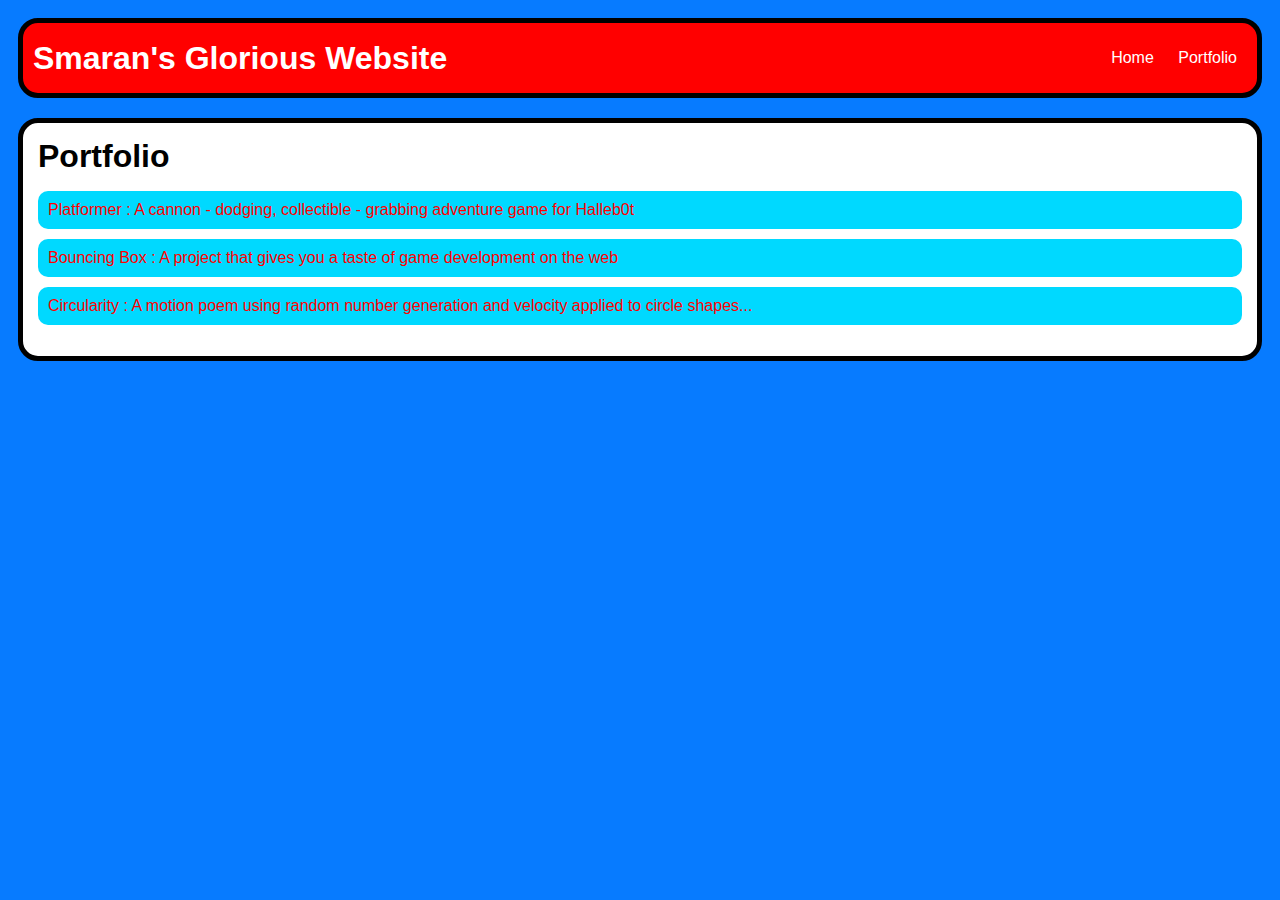
<file: portfolio.html>
<!DOCTYPE html>
   <html>
    <head>
        <title>Smaran's Goated Website</title>
        <link rel="stylesheet" href="style.css">
    </head>
    <body>
        <div id="all=contents">
            <nav>
                <h1>Smaran's Glorious Website</h1>
                <ul id="nav-ul">
                   <li class="nav-li">
                   <a class="nav-a" href="index.html">Home</a>
                 </li>
                 <li class="nav-li">
                   <a class="nav-a" href="portfolio.html">Portfolio</a>
                 </li>
             </ul>
         </nav>
         <main>
            <div class="content">
                <h1>Portfolio</h1>
            
            <ul id="portfolio">
                <li><a href="projects/platformer/">Platformer : A cannon - dodging, collectible - grabbing adventure game for Halleb0t</a></li>
      <li><a href="projects/bouncing-box/">Bouncing Box : A project that gives you a taste of game development on the web </a></li>
      <li><a href="projects/circularity/">Circularity : A motion poem using random number generation and velocity applied to circle shapes...</a></li>
            </ul>
        </div>
         </main>
     </div>
        </div>
    </body>
   </html>
</file>
<file: style.css>
body {
    background: rgb(7, 123, 255);
    color: rgb(255, 0, 0);
    padding: 10px;
    font-family: Arial;
    text-align: left;
}
#all-contents {
  max-width: 800px;
    margin: auto;
}

/* navigation menu */
nav {
    background: rgb(255, 0, 0);
   margin: 0 auto;
   margin-bottom: 20px;
    display: flex;
    padding: 10px;
    border-radius: 20px;
    border: 5px solid black;
}
h1 {
    display: flex;
    align-items: center;
    color: rgb(255, 255, 255);
    flex: 1;
    margin: 0;
}
#nav-ul {
    list-style-image: none;
}
.nav-li {
    display: inline-block;
    padding: 0 10px;
}
a {
    text-decoration: none;
    color: #fff;
}

/* main container area beneath menu */
main {
    background: rgb(255, 255, 255);
    display: flex;
    border-radius: 20px;
    border:5px solid #000000
}
.sidebar {
    margin-right: 25px;
    padding: 10px;
}
.sidebar-img {
    width: 200px;
}
.content {
    flex: 1;
    padding: 15px;
}

/* portfolio styles */
#interests {
    border: 4px rgb(0, 225, 255) ridge;
    padding: 8px;
    margin: 10px;
    text-align-last: left;
}
h2, h3 {
    margin: 0px;
}
img{
    border-radius: 15px;
    border:5px solid #00d9ff;
}
/* portfolio styles */
.content h1 {
    color: black;
}

#portfolio {
    list-style-type: none;
    padding-left: 0;
}

#portfolio li {
    background: #00d9ff;
    padding: 10px;
    border-radius: 10px;
    margin-bottom: 10px;
}

#portfolio li:hover {
    background: #eee;
}

#portfolio a {
    text-decoration: none;
    color: #ff0000;
}
  /* responsive web design */
  @media screen and (min-width: 120px) and (max-width: 1080px) {
    main {
      height: 100ch;
      zoom: 1.5;
      display: grid;
    }

    h1 {
      font-size: 44px;
    }

    h2 {
      font-size: 42px;
    }

    h3 {
      font-size: 36px;
    }

    #all-contents {
      height: 100ch;
      margin: none;
    }

    a {
      font-size: 42px;
    }

    .sidebar {
      margin-right: 0px;
      justify-content: center;
      align-items: center;
    }

    .sidebar-img {
      width: 100%;
    }

    p,
    li {
      font-size: 24px;
    }

    .content {
      align-content: center;
      justify-content: center;
    }
}
</file>
